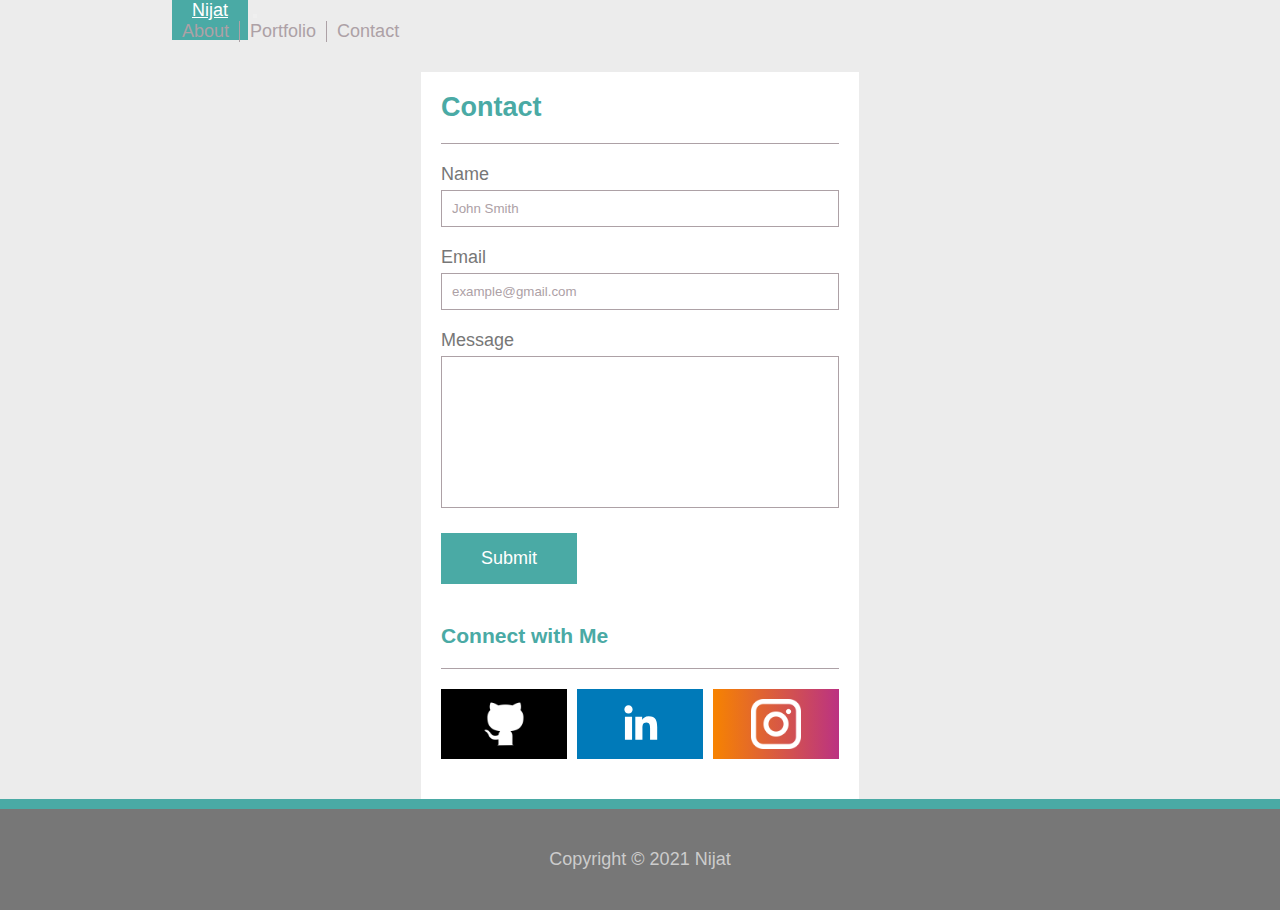
<file: index.html>
<!DOCTYPE html>
<html lang="en">

<head>
  <meta charset="UTF-8" />
  <meta http-equiv="X-UA-Compatible" content="IE=edge" />
  <meta name="viewport" content="width=device-width, initial-scale=1.0" />
  <title>HW3 - Responsive-Portfolio-Bootstrap</title>
  <link rel="stylesheet" href="assets/css/style.css" />
  <link href="https://cdn.jsdelivr.net/npm/bootstrap@5.0.2/dist/css/bootstrap.min.css" rel="stylesheet"
    integrity="sha384-EVSTQN3/azprG1Anm3QDgpJLIm9Nao0Yz1ztcQTwFspd3yD65VohhpuuCOmLASjC" crossorigin="anonymous">
</head>

<body>
  <nav class="navbar navbar-expand-lg navbar-light bg-light p-0">
    <div class="container">
      <a class="navbar-brand py-2" href="index.html">Nijat</a>
      <button class="navbar-toggler border-0 shadow-none" type="button" data-bs-toggle="collapse"
        data-bs-target="#navbarNav" aria-controls="navbarNav" aria-expanded="false" aria-label="Toggle navigation">
        <span class="navbar-toggler-icon"></span>
      </button>
      <div class="collapse navbar-collapse justify-content-end" id="navbarNav">
        <ul class="navbar-nav">
          <li class="nav-item">
            <a class="nav-link active" aria-current="page" href="about.html">About</a>
          </li>
          <li class="nav-item">
            <a class="nav-link" href="portfolio.html">Portfolio</a>
          </li>
          <li class="nav-item">
            <a class="nav-link" href="index.html">Contact</a>
          </li>
        </ul>
      </div>
    </div>
  </nav>


  <section>
    <div class="container">
      <div class="row mb-4 ">
        <div class=" col-md-12 col-lg-8 mb-4">
          <article>
            <h2>Contact</h2>
            <form>
              <label for="name">Name</label>
              <input type="text" id="name" placeholder="John Smith" />
              <label for="email">Email</label>
              <input type="email" id="name" placeholder="example@gmail.com" />
              <label for="message">Message</label>
              <textarea id="message" cols="30" rows="10"></textarea>
              <button>Submit</button>
            </form>
          </article>
        </div>
        <div class="col-md-12 col-lg-4">
          <aside>
            <h3>Connect with Me</h3>
            <div class="social-icons">
              <a href="#" class="git icon">
                <img src="assets/images/github.png" alt="" />
              </a>
              <a href="#" class="linkedin icon">
                <img src="assets/images/linkedin.svg" alt="linkedin-icon" />
              </a>
              <a href="#" class="instagram icon">
                <img src="assets/images/instagram.png" alt="" />
              </a>
            </div>
          </aside>
        </div>
      </div>
    </div>
  </section>

  <footer>
    <div class="footer-top"></div>
    <div class="footer-bottom">
      <p>Copyright &copy; 2021 Nijat</p>
    </div>
  </footer>
  <script src="https://cdnjs.cloudflare.com/ajax/libs/jquery/3.6.0/jquery.min.js"></script>
  <script src="https://cdn.jsdelivr.net/npm/bootstrap@5.0.2/dist/js/bootstrap.bundle.min.js"
    integrity="sha384-MrcW6ZMFYlzcLA8Nl+NtUVF0sA7MsXsP1UyJoMp4YLEuNSfAP+JcXn/tWtIaxVXM" crossorigin="anonymous">
  </script>
</body>

</html>
</file>
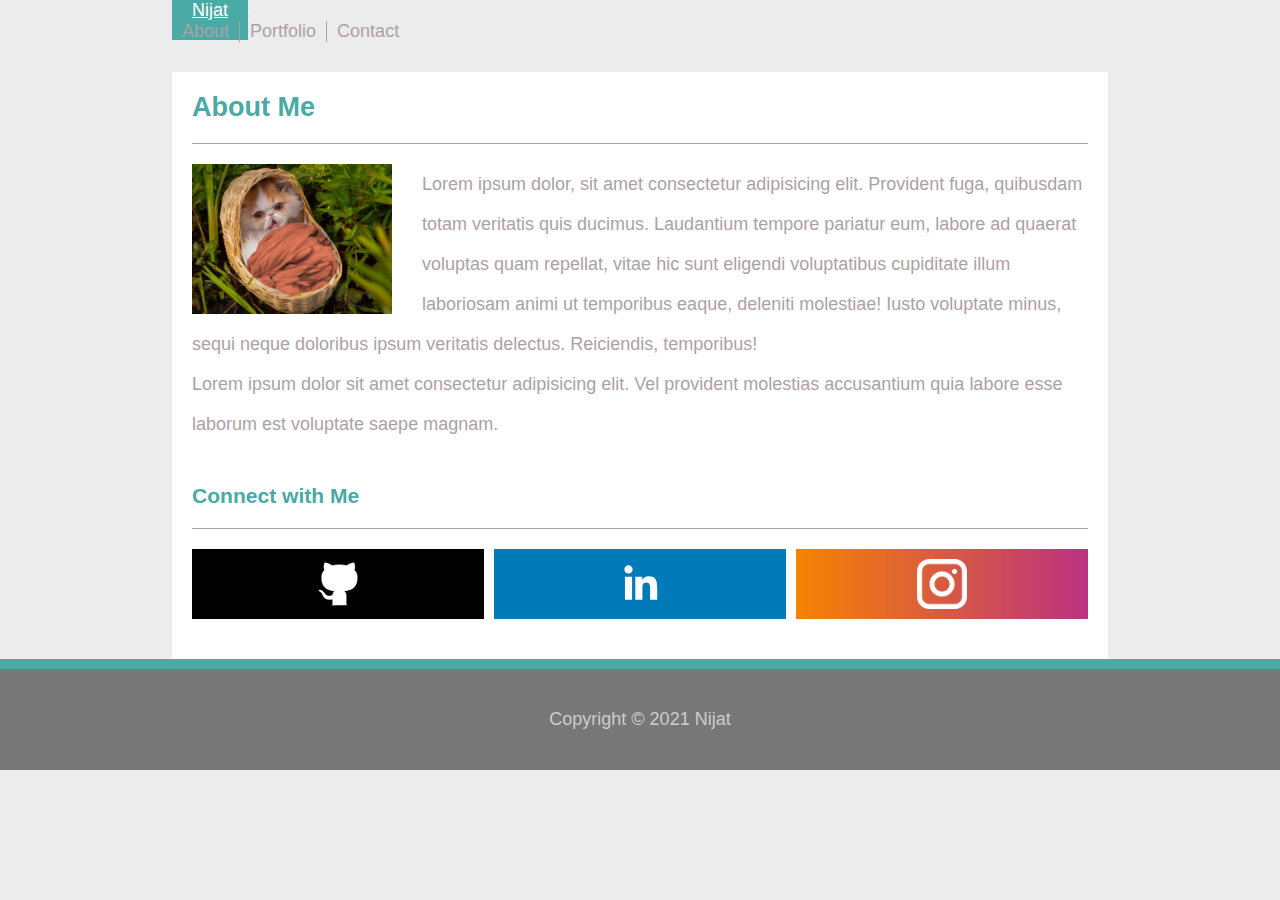
<file: about.html>
<!DOCTYPE html>
<html lang="en">

<head>
  <meta charset="UTF-8" />
  <meta http-equiv="X-UA-Compatible" content="IE=edge" />
  <meta name="viewport" content="width=device-width, initial-scale=1.0" />
  <title>HW3 - Responsive-Portfolio-Bootstrap</title>
  <link rel="stylesheet" href="assets/css/style.css" />
  <link href="https://cdn.jsdelivr.net/npm/bootstrap@5.0.2/dist/css/bootstrap.min.css" rel="stylesheet"
    integrity="sha384-EVSTQN3/azprG1Anm3QDgpJLIm9Nao0Yz1ztcQTwFspd3yD65VohhpuuCOmLASjC" crossorigin="anonymous">
</head>

<body>
  <nav class="navbar navbar-expand-lg navbar-light bg-light p-0">
    <div class="container">
      <a class="navbar-brand py-2" href="index.html">Nijat</a>
      <button class="navbar-toggler border-0 shadow-none" type="button" data-bs-toggle="collapse"
        data-bs-target="#navbarNav" aria-controls="navbarNav" aria-expanded="false" aria-label="Toggle navigation">
        <span class="navbar-toggler-icon"></span>
      </button>
      <div class="collapse navbar-collapse justify-content-end" id="navbarNav">
        <ul class="navbar-nav">
          <li class="nav-item">
            <a class="nav-link active" aria-current="page" href="about.html">About</a>
          </li>
          <li class="nav-item">
            <a class="nav-link" href="portfolio.html">Portfolio</a>
          </li>
          <li class="nav-item">
            <a class="nav-link" href="index.html">Contact</a>
          </li>
        </ul>
      </div>
    </div>
  </nav>

  <section>
    <div class="container">
      <div class="row mb-5 ">
        <div class=" col-md-12 col-lg-8">
          <article>
            <h2>About Me</h2>
            <div class="context">
              <img src="assets/images/cat.jpg" alt="">
              <p>Lorem ipsum dolor, sit amet consectetur adipisicing elit. Provident fuga, quibusdam totam veritatis
                quis ducimus. Laudantium tempore pariatur eum, labore ad quaerat voluptas quam repellat, vitae hic sunt
                eligendi voluptatibus cupiditate illum laboriosam animi ut temporibus eaque, deleniti molestiae! Iusto
                voluptate minus, sequi neque doloribus ipsum veritatis delectus. Reiciendis, temporibus! <br>Lorem ipsum
                dolor sit amet consectetur adipisicing elit. Vel provident molestias accusantium quia labore esse
                laborum est voluptate saepe magnam.</p>

            </div>
          </article>
        </div>
        <div class="col-md-12 col-lg-4">
          <aside>
            <h3>Connect with Me</h3>
            <div class="social-icons">
              <a href="#" class="git icon">
                <img src="assets/images/github.png" alt="" />
              </a>
              <a href="#" class="linkedin icon">
                <img src="assets/images/linkedin.svg" alt="linkedin-icon" />
              </a>
              <a href="#" class="instagram icon">
                <img src="assets/images/instagram.png" alt="" />
              </a>
            </div>
          </aside>
        </div>
      </div>
    </div>
  </section>



  <footer>
    <div class="footer-top"></div>
    <div class="footer-bottom">
      <p>Copyright &copy; 2021 Nijat</p>
    </div>
  </footer>

  <script src="https://cdnjs.cloudflare.com/ajax/libs/jquery/3.6.0/jquery.min.js"></script>
  <script src="https://cdn.jsdelivr.net/npm/bootstrap@5.0.2/dist/js/bootstrap.bundle.min.js"
    integrity="sha384-MrcW6ZMFYlzcLA8Nl+NtUVF0sA7MsXsP1UyJoMp4YLEuNSfAP+JcXn/tWtIaxVXM" crossorigin="anonymous">
  </script>
</body>

</html>
</file>
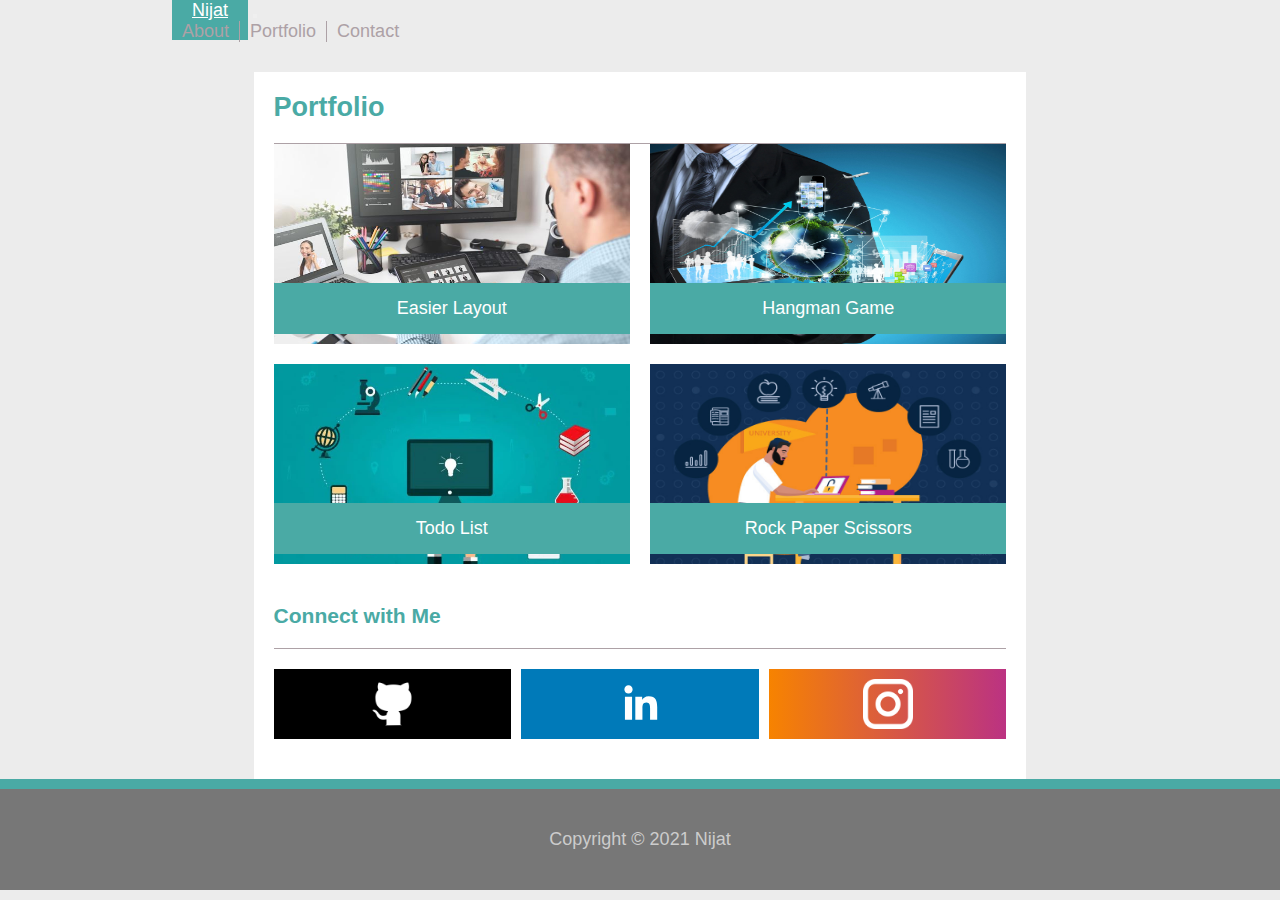
<file: portfolio.html>
<!DOCTYPE html>
<html lang="en">

<head>
  <meta charset="UTF-8" />
  <meta http-equiv="X-UA-Compatible" content="IE=edge" />
  <meta name="viewport" content="width=device-width, initial-scale=1.0" />
  <title>HW3 - Responsive-Portfolio-Bootstrap</title>
  <link rel="stylesheet" href="assets/css/style.css" />
  <link href="https://cdn.jsdelivr.net/npm/bootstrap@5.0.2/dist/css/bootstrap.min.css" rel="stylesheet"
    integrity="sha384-EVSTQN3/azprG1Anm3QDgpJLIm9Nao0Yz1ztcQTwFspd3yD65VohhpuuCOmLASjC" crossorigin="anonymous">
</head>

<body>
  <nav class="navbar navbar-expand-lg navbar-light bg-light p-0">
    <div class="container">
      <a class="navbar-brand py-2" href="index.html">Nijat</a>
      <button class="navbar-toggler border-0 shadow-none" type="button" data-bs-toggle="collapse"
        data-bs-target="#navbarNav" aria-controls="navbarNav" aria-expanded="false" aria-label="Toggle navigation">
        <span class="navbar-toggler-icon"></span>
      </button>
      <div class="collapse navbar-collapse justify-content-end" id="navbarNav">
        <ul class="navbar-nav">
          <li class="nav-item">
            <a class="nav-link active" aria-current="page" href="about.html">About</a>
          </li>
          <li class="nav-item">
            <a class="nav-link" href="portfolio.html">Portfolio</a>
          </li>
          <li class="nav-item">
            <a class="nav-link" href="index.html">Contact</a>
          </li>
        </ul>
      </div>
    </div>
  </nav>

  <section>
    <div class="container">
      <div class="row mb-5 ">
        <div class=" col-md-12 col-lg-8">
          <article>
            <h2>Portfolio</h2>
            
            <div class="card-group">
              <a href="https://nijatbakhtiyar-iatc.github.io/HW1-Easier-Layout/" target="_blank" class="card">
                <img src="assets/images/card-3.jpg" alt="card-1">
                <p class="m-0">Easier Layout</p>
              </a>
              <a href="https://nijatbakhtiyar-iatc.github.io/HW4-Hangman-Game/" target="_blank" class="card">
                <img src="assets/images/card-1.jpg" alt="card-2">
                <p class="m-0">Hangman Game</p>
              </a>
              <a href="https://nijatbakhtiyar-iatc.github.io/TodoList/" target="_blank" class="card">
                <img src="assets/images/card-2.webp" alt="card-3">
                <p class="m-0">Todo List</p>
              </a>
              <a href="https://nijatbakhtiyar-iatc.github.io/Rock-Paper-Scissors-Game/" target="_blank" class="card">
                <img src="assets/images/card-5.jpg" alt="card-4">
                <p class="m-0">Rock Paper Scissors</p>
              </a>
            </div>
          </article>
        </div>
        <div class="col-md-12 col-lg-4">
          <aside>
            <h3>Connect with Me</h3>
            <div class="social-icons">
              <a href="#" class="git icon">
                <img src="assets/images/github.png" alt="" />
              </a>
              <a href="#" class="linkedin icon">
                <img src="assets/images/linkedin.svg" alt="linkedin-icon" />
              </a>
              <a href="#" class="instagram icon">
                <img src="assets/images/instagram.png" alt="" />
              </a>
            </div>
          </aside>
        </div>
      </div>
    </div>
  </section>


  <footer>
    <div class="footer-top"></div>
    <div class="footer-bottom">
      <p>Copyright &copy; 2021 Nijat</p>
    </div>
  </footer>

  <script src="https://cdnjs.cloudflare.com/ajax/libs/jquery/3.6.0/jquery.min.js"></script>
  <script src="https://cdn.jsdelivr.net/npm/bootstrap@5.0.2/dist/js/bootstrap.bundle.min.js"
    integrity="sha384-MrcW6ZMFYlzcLA8Nl+NtUVF0sA7MsXsP1UyJoMp4YLEuNSfAP+JcXn/tWtIaxVXM" crossorigin="anonymous">
  </script>
</body>

</html>
</file>
<file: assets/css/style.css>
* {
  box-sizing: border-box;
  padding: 0;
  margin: 0;
  font-family: "Arial", "Helvetica Neue", Helvetica, sans-serif;
}

body {
  font-size: 18px;
  color: #ada1a6;
  background: #ececec !important;
  box-sizing: border-box;
}

.container {
  max-width: 960px;
  margin: 0 auto;
  padding: 0 12px;
}

header {
  background: #fff;
}

header nav {
  display: flex;
  justify-content: space-between;
  align-items: center;
}

.navbar-brand {
  margin: 0;
  padding: 20px;
  background: #4aaaa5;
  color: #fff !important;
}

nav ul {
  display: flex;
  list-style-type: none;
  align-items: center;
}

nav ul a {
  text-decoration: none;
  color: #ada1a6;
  display: inline-block;
}

nav ul li:not(:last-child) a {
  padding: 0 10px;
  border-right: 1px solid #ada1a6;
}

nav ul li:last-child a {
  padding-left: 10px;
}

section {
  display: flex;
  gap: 20px;
  margin-top: 30px;

  align-items: flex-start;
}

aside {
  flex: 2;
}

article {
  flex: 5;
}

article,
aside {
  background: #fff;
  padding: 20px;
}

h2,
h3 {
  color: #4aaaa5;
  border-bottom: 1px solid #ada1a6;
  padding-bottom: 20px;
}

.social-icons {
  display: flex;
  gap: 10px;
  margin-top: 20px;
}

.social-icons .icon {
  flex: 1;
  padding: 10px 0;
  display: flex;
  justify-content: center;
  align-items: center;
  margin-bottom: 20px;
}

.social-icons .git {
  background: #000;
}

.social-icons .linkedin {
  background: #007ab9;
}

.social-icons .instagram {
  background: linear-gradient(to right, #f78300, #bb3282);
}

.social-icons img {
  width: 50px;
  height: 50px;
}



article form {
  margin-top: 20px;
}

article label {
  display: block;
  color: #777;
  margin-bottom: 5px;
}

article input {
  color: #777;
  margin-bottom: 5px;
  width: 100%;
  border: 1px solid #ada1a6;
  padding: 10px;
}

article input::placeholder {
  color: #ada1a6;
}

article textarea {
  width: 100%;
  border: 1px solid #ada1a6;
  resize: none;
}

article button {
  color: #fff;
  background: #4aaaa5;
  border: none;
  padding: 15px 40px;
  font-size: 18px;
}

article input,
article textarea {
  margin-bottom: 20px;
}

.context {
  margin-top: 20px;
}

.context img {
  float: left;
  width: 200px;
  height: 150px;
  object-fit: cover;
  margin-right: 30px;
}

.context p {
  line-height: 40px;
}

.card-group {
  display: grid !important;
  grid-template-columns: repeat(2, 1fr);
  gap: 20px;
}

.card-group .card {
  height: 200px;
  position: relative;
}

.card-group .card img {
  width: 100%;
  height: 100%;
  object-fit: fill;
}

.card-group .card p {
  position: absolute;
  background: #4aaaa5;
  bottom: 10px;
  width: 100%;
  text-align: center;
  color: #fff;
  padding: 15px 0;
}

footer {
  width: 100%;
}

.footer-top {
  height: 10px;
  background: #4aaaa5;
}

.footer-bottom {
  background: #777;
  padding: 40px 0;
  color: #cccccc;
  text-align: center;
}

@media screen and (max-width: 992px) {
  section {
    flex-direction: column;
  }

  nav ul {
    gap: 15px;
  }

  nav ul li a {
    border: none !important;
  }

  .navbar-nav {
    padding: 15px 0 20px;
  }

  .navbar-nav .nav-link {
    padding: 0;
  }

  article {
    width: 100%;
  }

  footer {
    position: static;
    margin-top: 20px;
  }

  .social-icons {
    gap: 20px;
  }

  .social-icons .icon {
    padding: 20px;
  }

  .social-icons img {
    width: 22%;
    height: unset;
  }
}
</file>
